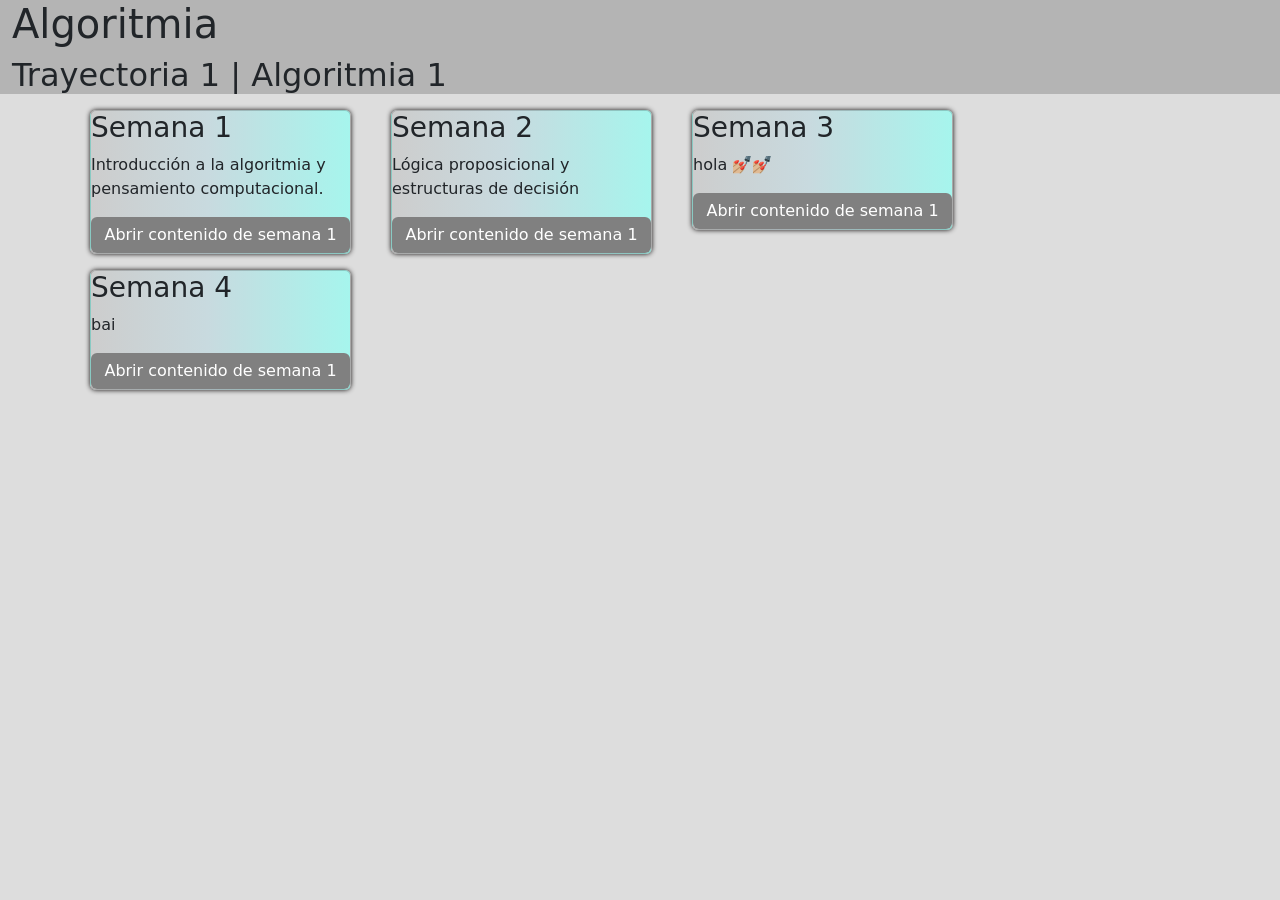
<file: index.html>
<!DOCTYPE html>
<html lang="es">

<head>
    <meta charset="UTF-8">
    <meta name="viewport" content="width=device-width, initial-scale=1.0">
    <link rel="stylesheet" href="https://cdn.jsdelivr.net/npm/bootstrap@5.3.8/dist/css/bootstrap.min.css">
    <link rel="stylesheet" href="stilos.css">

    <title>Algoritmia 1</title>
</head>

<body>
    <header class="container-fluid">
        <h1>Algoritmia</h1>
        <h2>Trayectoria 1 | Algoritmia 1</h2>
    </header>

    <div class="container">
        <div class="row">
            <div class="col-12 col-sm-6 col-md-4 col-lg-3 m-2">
                <div class="card">
                    <h3>Semana 1</h3>
                    <p>Introducción a la algoritmia y pensamiento computacional.</p>

                    <button type="button" class="btn btn-primary" data-bs-toggle="modal" data-bs-target="#Ventana1">
                        Abrir contenido de semana 1
                    </button>
                </div>
                <div class="modal fade" id="Ventana1" tabindex="-1" aria-labelledby="tituloVentana" aria-hidden="true">
                    <div class="modal-dialog modal-dialog-centered">
                        <div class="modal-content">
                            <div class="modal-header">
                                <h3 class="modal-title fs-5" id="tituloVentana">Semana 1</h3>
                                <button type="button" class="btn-close" data-bs-dismiss="modal"
                                    aria-label="Cerrar">hoaa dónde se ve estoOOooO</button>
                            </div>
                            <div class="modal-body">
                                <img src="./img/S1A1.png" alt="Primer algoritmo secuencial" class="img-fluid">
                                <img src="./img/S1A2.png" alt="Segundo algoritmo secuencial" class="img-fluid">
                                <img src="./img/S1A3.png" alt="Tercer algoritmo secuencial" class="img-fluid">
                                <img src="./img/S1A4.png" alt="Cuarto algoritmo secuencial" class="img-fluid">
                            </div>
                        </div>
                    </div>
                </div>
            </div>
            <div class="col-12 col-sm-6 col-md-4 col-lg-3 m-2">
                <div class="card">
                    <h3>Semana 2</h3>
                    <p>Lógica proposicional y estructuras de decisión</p>

                    <button type="button" class="btn btn-primary" data-bs-toggle="modal" data-bs-target="#Ventana2">
                        Abrir contenido de semana 1
                    </button>
                </div>
                <div class="modal fade" id="Ventana2" tabindex="-1" aria-labelledby="tituloVentana" aria-hidden="true">
                    <div class="modal-dialog modal-dialog-centered">
                        <div class="modal-content">
                            <div class="modal-header">
                                <h3 class="modal-title fs-5" id="tituloVentana">Semana 2</h3>
                                <button type="button" class="btn-close" data-bs-dismiss="modal"
                                    aria-label="Cerrar"></button>
                            </div>
                            <div class="modal-body">
                                <p><strong>Caso:</strong> Año bisiesto</p>
                                <img src="./img/Pro_Bisiesto.png" alt="proposición de enunciado año bisiesto" class="img-fluid">
                                <img src="./img/Tabl_AñoBisiesto.png" alt="tabla de decisión" class="img-fluid">
                                <img src="./img/Pse_Bisiesto.png" alt="Pseudocódigo enunciado de año bisiesto"  class="img-fluid">
                                <img src="./img/Rpse_Bisiesto.png" alt="Caso de respuesta del pseudocódigo de año bisiesto"  class="img-fluid">
                                <img src="./img/Rpse2_Bisiesto.png" alt="Caso de respuesta del pseudocódigo de año bisiesto"  class="img-fluid">
                                <img src="./img/Rpse3_Bisiesto.png" alt="Caso de respuesta del pseudocódigo de año bisiesto"  class="img-fluid">
                                <img src="./img/Rpse4_Bisiesto.png" alt="Caso de respuesta del pseudocódigo de año bisiesto"  class="img-fluid">
                                <br>
                                <p><strong>Caso: </strong>Acceso evento</p>
                                <img src="./img/Pro_Ev.png" alt="proposición de acceso a evento" class="img-fluid">
                                <img src="./img/T_Ev.png" alt="tabla de decisión de acceso a evento" class="img-fluid">
                                <img src="./img/Pse_Ev.png" alt="Pseudocódigo enunciado de año bisiesto"  class="img-fluid">
                                <img src="./img/Rpse_Ev.png" alt="Caso de respuesta del pseudocódigo de acceso a evento" class="img-fluid">
                                <img src="./img/Rpse_Ev2.png" alt="Caso de respuesta del pseudocódigo de acceso a evento" class="img-fluid">
                                <img src="./img/Rpse_Ev3.png" alt="Caso de respuesta del pseudocódigo de acceso a evento" class="img-fluid">
                                <img src="./img/Rpse_Ev4.png" alt="Caso de respuesta del pseudocódigo de acceso a evento" class="img-fluid">
                                <img src="./img/Rpse_Ev5.png" alt="Caso de respuesta del pseudocódigo de acceso a evento" class="img-fluid">
                                <br>
                                <p><strong>Caso:</strong>Tarifa de un gimnasio.</p>
                                <img src="./img/Pro_gym.png" alt="proposición lógica de tarifa de un gimnasio" class="img-fluid">
                                <img src="./img/T_gym.png" alt="tabla de decisión de tarifa de un gimnasio" class="img-fluid">
                                <img src="./img/Pse_gym.png" alt="pseudocódigo de enunciado de tarifa de un gimnasio" class="img-fluid">
                                <img src="./img/Rpse_gym.png" alt="caso de respuesta del pseudocódigo de caso de tarifa de un gimnasio" class="img-fluid">
                                <img src="./img/Rpse_gym2.png" alt="caso de respuesta del pseudocódigo de caso de tarifa de un gimnasio" class="img-fluid">
                                <br>
                                <p><strong>Caso: </strong>Validador de contraseña.</p>
                                <img src="./img/pro_ctr.png" alt="proposición lógica de un validador de contraseñas." class="img-fluid">
                                <img src="./img/T_ctr.png" alt="tabla de decisión de validador de contraseña" class="img-fluid">
                                <img src="./img/pse_ctr.png" alt="pseudocódigo de validador de contraseña" class="img-fluid">
                                <img src="./img/rpse_ctr.png" alt="caso de respuesta de validador de contraseña" class="img-fluid">
                                <img src="./img/rpse_ctr2.png" alt="caso de respuesta de validador de contraseña" class="img-fluid">
                                <img src="./img/rpse_ctr3.png" alt="caso de respuesta de validador de contraseña" class="img-fluid">
                                <br>
                                <p><strong>Caso: </strong>Semáforo de inventario en stock.</p>
                                <img src="./img/pro_sem.png" alt="proposición lógica de caso de semáforo de inventario" class="img-fluid">
                                <img src="./img/T_sem.png" alt="tabla de decisión del caso de semáforo de inventario" class="img-fluid">
                                <img src="./img/pse_sem.png" alt="pseudocódigo de semáforo de inventario" class="img-fluid">
                                <img src="./img/rpse_sem.png" alt="caso de respuesta de pseudocódifo de semáforo de inventario" class="img-fluid">
                                <img src="./img/rpse_sem2.png" alt="caso de respuesta de pseudocódifo de semáforo de inventario" class="img-fluid">
                                <img src="./img/rpse_sem3.png" alt="caso de respuesta de pseudocódifo de semáforo de inventario" class="img-fluid">
                                <img src="./img/rpse_sem4.png" alt="caso de respuesta de pseudocódifo de semáforo de inventario" class="img-fluid">
                                <img src="./img/rpse_sem5.png" alt="caso de respuesta de pseudocódifo de semáforo de inventario" class="img-fluid">
                            </div>
                        </div>
                    </div>
                </div>
            </div>
            <div class="col-12 col-sm-6 col-md-4 col-lg-3 m-2">
                <div class="card">
                    <h3>Semana 3</h3>
                    <p>hola 💅🏼💅🏼</p>
                    <button type="button" class="btn btn-primary" data-bs-toggle="modal" data-bs-target="#Ventana3">
                            Abrir contenido de semana 1
                    </button>
                </div>
                <div class="modal fade" id="Ventana3" tabindex="-1" aria-labelledby="tituloVentana"
                        aria-hidden="true">
                        <div class="modal-dialog modal-dialog-centered">
                            <div class="modal-content">
                                <div class="modal-header">
                                    <h3 class="modal-title fs-5" id="tituloVentana">Semana 3</h3>
                                    <button type="button" class="btn-close" data-bs-dismiss="modal"
                                        aria-label="Cerrar"></button>
                                </div>
                                <div class="modal-body">
                                    Contenido de la ventana uwu<!--HOLAAAAAAAAAAAAAAAAAAAAAAAAAAAAAAAAAAAAAAAAAAAAAA VAMOS AQUÍIIIIIIIIIIIIIII-->
                                </div>
                            </div>
                        </div>
                </div>
            </div>
            <div class="col-12 col-sm-6 col-md-4 col-lg-3 m-2">
                    <div class="card">
                        <h3>Semana 4</h3>
                        <p>bai</p>
                        <button type="button" class="btn btn-primary" data-bs-toggle="modal"
                                data-bs-target="#Ventana1">
                                Abrir contenido de semana 1
                        </button>
                    </div>
                    <div class="modal fade" id="Ventana1" tabindex="-1" aria-labelledby="tituloVentana"
                            aria-hidden="true">
                            <div class="modal-dialog modal-dialog-centered">
                                <div class="modal-content">
                                    <div class="modal-header">
                                        <h3 class="modal-title fs-5" id="tituloVentana">Semana 1</h3>
                                        <button type="button" class="btn-close" data-bs-dismiss="modal"
                                            aria-label="Cerrar">Cierre</button>
                                    </div>
                                    <div class="modal-body">
                                        Contenido de la ventana uwu
                                    </div>
                                </div>
                            </div>
                    </div>
                </div>
            </div>
            <script src="https://cdn.jsdelivr.net/npm/bootstrap@5.3.8/dist/js/bootstrap.bundle.min.js"></script>
</body>

</html>
</file>
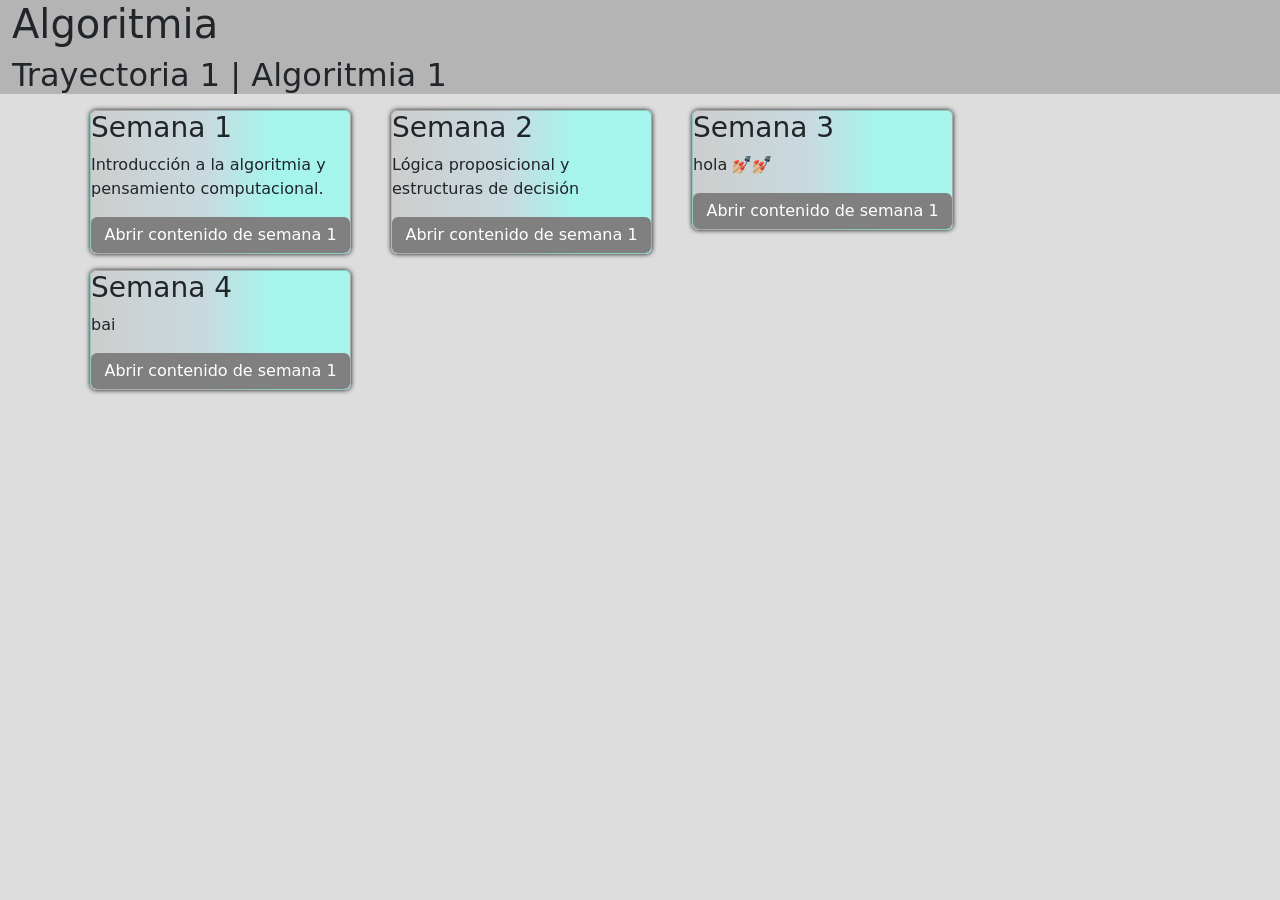
<file: Semana 2/index.html>
<!DOCTYPE html>
<html lang="es">

<head>
    <meta charset="UTF-8">
    <meta name="viewport" content="width=device-width, initial-scale=1.0">
    <link rel="stylesheet" href="https://cdn.jsdelivr.net/npm/bootstrap@5.3.8/dist/css/bootstrap.min.css">
    <link rel="stylesheet" href="stilos.css">

    <title>Algoritmia 1</title>
</head>

<body>
    <header class="container-fluid">
        <h1>Algoritmia</h1>
        <h2>Trayectoria 1 | Algoritmia 1</h2>
    </header>

    <div class="container">
        <div class="row">
            <div class="col-12 col-sm-6 col-md-4 col-lg-3 m-2">
                <div class="card">
                    <h3>Semana 1</h3>
                    <p>Introducción a la algoritmia y pensamiento computacional.</p>

                    <button type="button" class="btn btn-primary" data-bs-toggle="modal" data-bs-target="#Ventana1">
                        Abrir contenido de semana 1
                    </button>
                </div>
                <div class="modal fade" id="Ventana1" tabindex="-1">
                    <div class="modal-dialog modal-dialog-centered">
                        <div class="modal-content">
                            <div class="modal-header">
                                <h3 class="modal-title fs-5" id="tituloVentana">Semana 1</h3>
                                <button type="button" class="btn-close" data-bs-dismiss="modal"
                                    aria-label="Cerrar">hoaa dónde se ve estoOOooO</button>
                            </div>
                            <div class="modal-body">
                                <img src="./img/S1A1.png" alt="Primer algoritmo secuencial" class="img-fluid">
                                <img src="./img/S1A2.png" alt="Segundo algoritmo secuencial" class="img-fluid">
                                <img src="./img/S1A3.png" alt="Tercer algoritmo secuencial" class="img-fluid">
                                <img src="./img/S1A4.png" alt="Cuarto algoritmo secuencial" class="img-fluid">
                            </div>
                        </div>
                    </div>
                </div>
            </div>
            <div class="col-12 col-sm-6 col-md-4 col-lg-3 m-2">
                <div class="card">
                    <h3>Semana 2</h3>
                    <p>Lógica proposicional y estructuras de decisión</p>

                    <button type="button" class="btn btn-primary" data-bs-toggle="modal" data-bs-target="#Ventana2">
                        Abrir contenido de semana 1
                    </button>
                </div>
                <div class="modal fade" id="Ventana2" tabindex="-1">
                    <div class="modal-dialog modal-dialog-centered">
                        <div class="modal-content">
                            <div class="modal-header">
                                <h3 class="modal-title fs-5" id="tituloVentana">Semana 2</h3>
                                <button type="button" class="btn-close" data-bs-dismiss="modal"
                                    aria-label="Cerrar"></button>
                            </div>
                            <div class="modal-body">
                                <p><strong>Caso:</strong> Año bisiesto</p>
                                <img src="./img/Pro_Bisiesto.png" alt="proposición de enunciado año bisiesto" class="img-fluid">
                                <img src="./img/Tabl_AñoBisiesto.png" alt="tabla de decisión" class="img-fluid">
                                <img src="./img/Pse_Bisiesto.png" alt="Pseudocódigo enunciado de año bisiesto"  class="img-fluid">
                                <img src="./img/Rpse_Bisiesto.png" alt="Caso de respuesta del pseudocódigo de año bisiesto"  class="img-fluid">
                                <img src="./img/Rpse2_Bisiesto.png" alt="Caso de respuesta del pseudocódigo de año bisiesto"  class="img-fluid">
                                <img src="./img/Rpse3_Bisiesto.png" alt="Caso de respuesta del pseudocódigo de año bisiesto"  class="img-fluid">
                                <img src="./img/Rpse4_Bisiesto.png" alt="Caso de respuesta del pseudocódigo de año bisiesto"  class="img-fluid">
                                <br>
                                <p><strong>Caso: </strong>Acceso evento</p>
                                <img src="./img/Pro_Ev.png" alt="proposición de acceso a evento" class="img-fluid">
                                <img src="./img/T_Ev.png" alt="tabla de decisión de acceso a evento" class="img-fluid">
                                <img src="./img/Pse_Ev.png" alt="Pseudocódigo enunciado de año bisiesto"  class="img-fluid">
                                <img src="./img/Rpse_Ev.png" alt="Caso de respuesta del pseudocódigo de acceso a evento" class="img-fluid">
                                <img src="./img/Rpse_Ev2.png" alt="Caso de respuesta del pseudocódigo de acceso a evento" class="img-fluid">
                                <img src="./img/Rpse_Ev3.png" alt="Caso de respuesta del pseudocódigo de acceso a evento" class="img-fluid">
                                <img src="./img/Rpse_Ev4.png" alt="Caso de respuesta del pseudocódigo de acceso a evento" class="img-fluid">
                                <img src="./img/Rpse_Ev5.png" alt="Caso de respuesta del pseudocódigo de acceso a evento" class="img-fluid">
                                <br>
                                <p><strong>Caso:</strong>Tarifa de un gimnasio.</p>
                                <img src="./img/Pro_gym.png" alt="proposición lógica de tarifa de un gimnasio" class="img-fluid">
                                <img src="./img/T_gym.png" alt="tabla de decisión de tarifa de un gimnasio" class="img-fluid">
                                <img src="./img/Pse_gym.png" alt="pseudocódigo de enunciado de tarifa de un gimnasio" class="img-fluid">
                                <img src="./img/Rpse_gym.png" alt="caso de respuesta del pseudocódigo de caso de tarifa de un gimnasio" class="img-fluid">
                                <img src="./img/Rpse_gym2.png" alt="caso de respuesta del pseudocódigo de caso de tarifa de un gimnasio" class="img-fluid">
                                <br>
                                <p><strong>Caso: </strong>Validador de contraseña.</p>
                                <img src="./img/pro_ctr.png" alt="proposición lógica de un validador de contraseñas." class="img-fluid">
                                <img src="./img/T_ctr.png" alt="tabla de decisión de validador de contraseña" class="img-fluid">
                                <img src="./img/pse_ctr.png" alt="pseudocódigo de validador de contraseña" class="img-fluid">
                                <img src="./img/rpse_ctr.png" alt="caso de respuesta de validador de contraseña" class="img-fluid">
                                <img src="./img/rpse_ctr2.png" alt="caso de respuesta de validador de contraseña" class="img-fluid">
                                <img src="./img/rpse_ctr3.png" alt="caso de respuesta de validador de contraseña" class="img-fluid">
                                <br>
                                <p><strong>Caso: </strong>Semáforo de inventario en stock.</p>
                                <img src="./img/pro_sem.png" alt="proposición lógica de caso de semáforo de inventario" class="img-fluid">
                                <img src="./img/T_sem.png" alt="tabla de decisión del caso de semáforo de inventario" class="img-fluid">
                                <img src="./img/pse_sem.png" alt="pseudocódigo de semáforo de inventario" class="img-fluid">
                                <img src="./img/rpse_sem.png" alt="caso de respuesta de pseudocódifo de semáforo de inventario" class="img-fluid">
                                <img src="./img/rpse_sem2.png" alt="caso de respuesta de pseudocódifo de semáforo de inventario" class="img-fluid">
                                <img src="./img/rpse_sem3.png" alt="caso de respuesta de pseudocódifo de semáforo de inventario" class="img-fluid">
                                <img src="./img/rpse_sem4.png" alt="caso de respuesta de pseudocódifo de semáforo de inventario" class="img-fluid">
                                <img src="./img/rpse_sem5.png" alt="caso de respuesta de pseudocódifo de semáforo de inventario" class="img-fluid">
                            </div>
                        </div>
                    </div>
                </div>
            </div>
            <div class="col-12 col-sm-6 col-md-4 col-lg-3 m-2">
                <div class="card">
                    <h3>Semana 3</h3>
                    <p>hola 💅🏼💅🏼</p>
                    <button type="button" class="btn btn-primary" data-bs-toggle="modal" data-bs-target="#Ventana3">
                            Abrir contenido de semana 1
                    </button>
                </div>
                <div class="modal fade" id="Ventana3" tabindex="-1">
                        <div class="modal-dialog modal-dialog-centered">
                            <div class="modal-content">
                                <div class="modal-header">
                                    <h3 class="modal-title fs-5" id="tituloVentana">Semana 3</h3>
                                    <button type="button" class="btn-close" data-bs-dismiss="modal"
                                        aria-label="Cerrar"></button>
                                </div>
                                <div class="modal-body">
                                    Contenido de la ventana uwu<!--HOLAAAAAAAAAAAAAAAAAAAAAAAAAAAAAAAAAAAAAAAAAAAAAA VAMOS AQUÍIIIIIIIIIIIIIII-->
                                </div>
                            </div>
                        </div>
                </div>
            </div>
            <div class="col-12 col-sm-6 col-md-4 col-lg-3 m-2">
                    <div class="card">
                        <h3>Semana 4</h3>
                        <p>bai</p>
                        <button type="button" class="btn btn-primary" data-bs-toggle="modal"
                                data-bs-target="#Ventana1">
                                Abrir contenido de semana 1
                        </button>
                    </div>
                    <div class="modal fade" id="Ventana1" tabindex="-1" aria-labelledby="tituloVentana"
                            aria-hidden="true">
                            <div class="modal-dialog modal-dialog-centered">
                                <div class="modal-content">
                                    <div class="modal-header">
                                        <h3 class="modal-title fs-5" id="tituloVentana">Semana 1</h3>
                                        <button type="button" class="btn-close" data-bs-dismiss="modal"
                                            aria-label="Cerrar">Cierre</button>
                                    </div>
                                    <div class="modal-body">
                                        Contenido de la ventana uwu
                                    </div>
                                </div>
                            </div>
                    </div>
                </div>
            </div>
            <script src="https://cdn.jsdelivr.net/npm/bootstrap@5.3.8/dist/js/bootstrap.bundle.min.js"></script>
</body>

</html>
</file>
<file: stilos.css>
body {
    background: rgb(221, 221, 221);
}

header {
    background-color: rgb(180, 180, 180);
}
.card {
    background: linear-gradient(90deg, rgb(205, 205, 205) 0%, rgb(200, 218, 223) 45%, rgb(166, 245, 237) 100%);
    box-shadow: 0px 0px 5px #110e0e;
}

.btn.btn-primary{
    background-color: gray;
    border: none;
}

.btn.btn-primary:hover{
    border: none;
    background-color: black;
    color: beige;
    
}
</file>
<file: Semana 2/stilos.css>
body {
    background: rgb(221, 221, 221);
}

header {
    background-color: rgb(180, 180, 180);
}
.card {
    background: linear-gradient(90deg, rgb(205, 205, 205) 0%, rgb(200, 218, 223) 45%, rgb(166, 245, 237) 70%);
    box-shadow: 0px 0px 5px #110e0e;
}

.btn.btn-primary{
    background-color: gray;
    border: none;
}

.btn.btn-primary:hover{
    border: none;
    background-color: black;
    color: beige;
    
}
</file>
